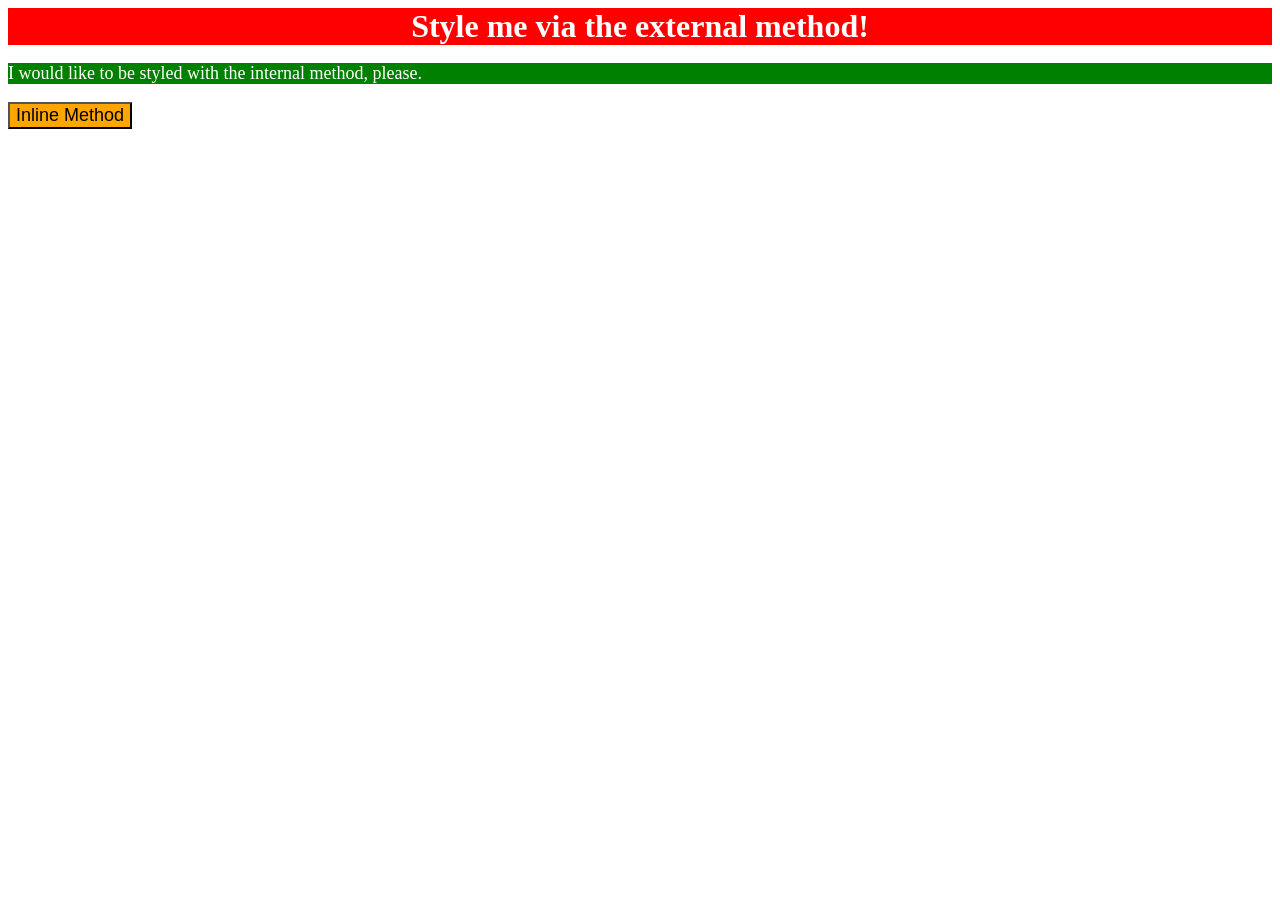
<file: foundations/intro-to-css/01-css-methods/index.html>
<!DOCTYPE html>
<html lang="en">
  <head>
    <meta charset="UTF-8">
    <meta http-equiv="X-UA-Compatible" content="IE=edge">
    <meta name="viewport" content="width=device-width, initial-scale=1.0">
    <title>Methods for Adding CSS</title>
    <link rel="stylesheet" href="styles.css">
    <style>
      /* internal CSS */
      p {
        background-color: green;
        color: white;
        font-size: 18px;
      }
    </style>
  </head>
  <body>
    <div>Style me via the external method!</div>
    <p>I would like to be styled with the internal method, please.</p>
    <!-- inline CSS -->
    <button style="background-color: orange; font-size: 18px;">Inline Method</button>
  </body>
</html>
</file>
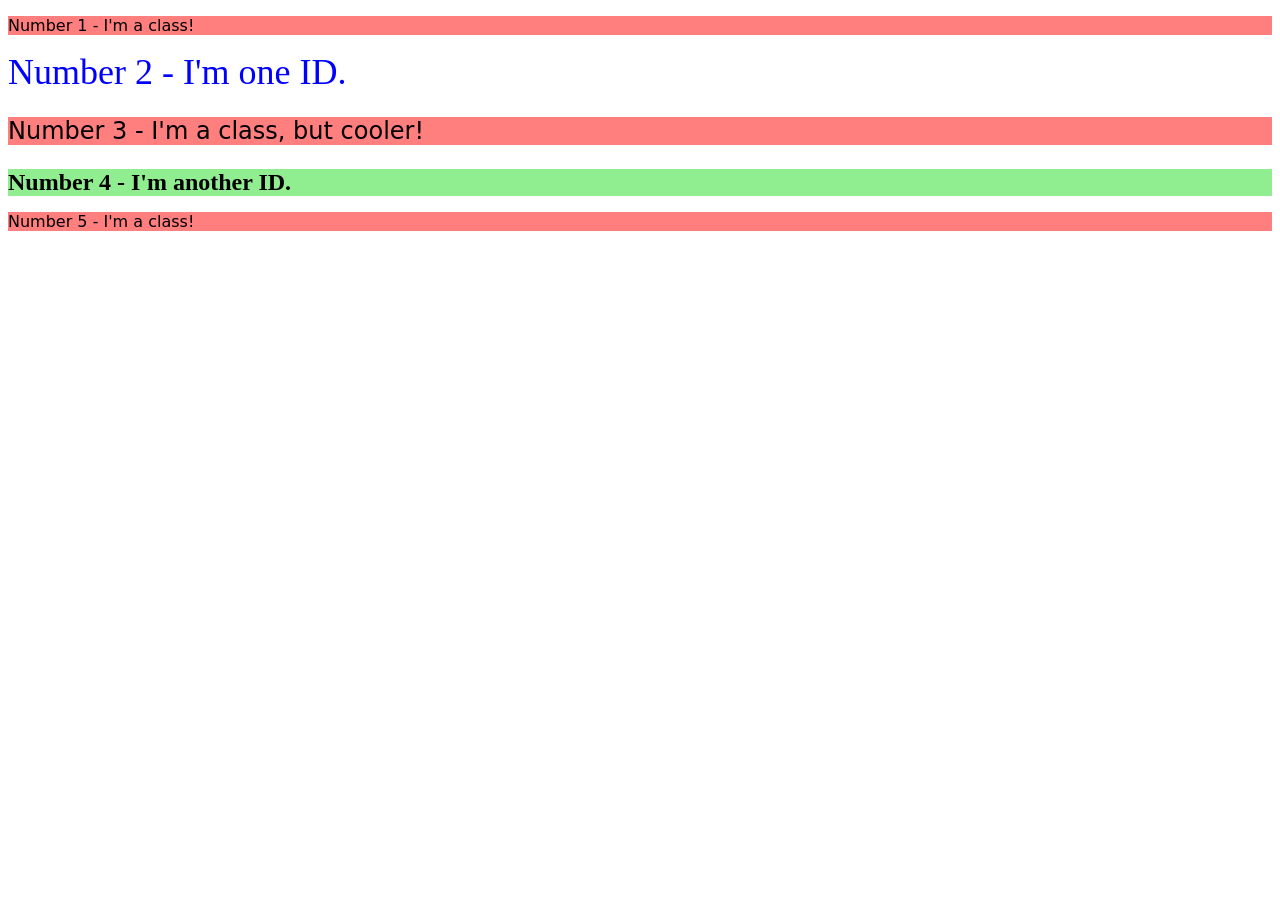
<file: foundations/intro-to-css/02-class-id-selectors/index.html>
<!DOCTYPE html>
<html lang="en">
  <head>
    <meta charset="UTF-8">
    <meta http-equiv="X-UA-Compatible" content="IE=edge">
    <meta name="viewport" content="width=device-width, initial-scale=1.0">
    <title>Class and ID Selectors</title>
    <link rel="stylesheet" href="style.css">
  </head>
  <body>
    <p class="odd">Number 1 - I'm a class!</p>
    <div id="even2">Number 2 - I'm one ID.</div>
    <p class="odd but-cooler">Number 3 - I'm a class, but cooler!</p>
    <div id="even4">Number 4 - I'm another ID.</div>
    <p class="odd">Number 5 - I'm a class!</p>
  </body>
</html>
</file>
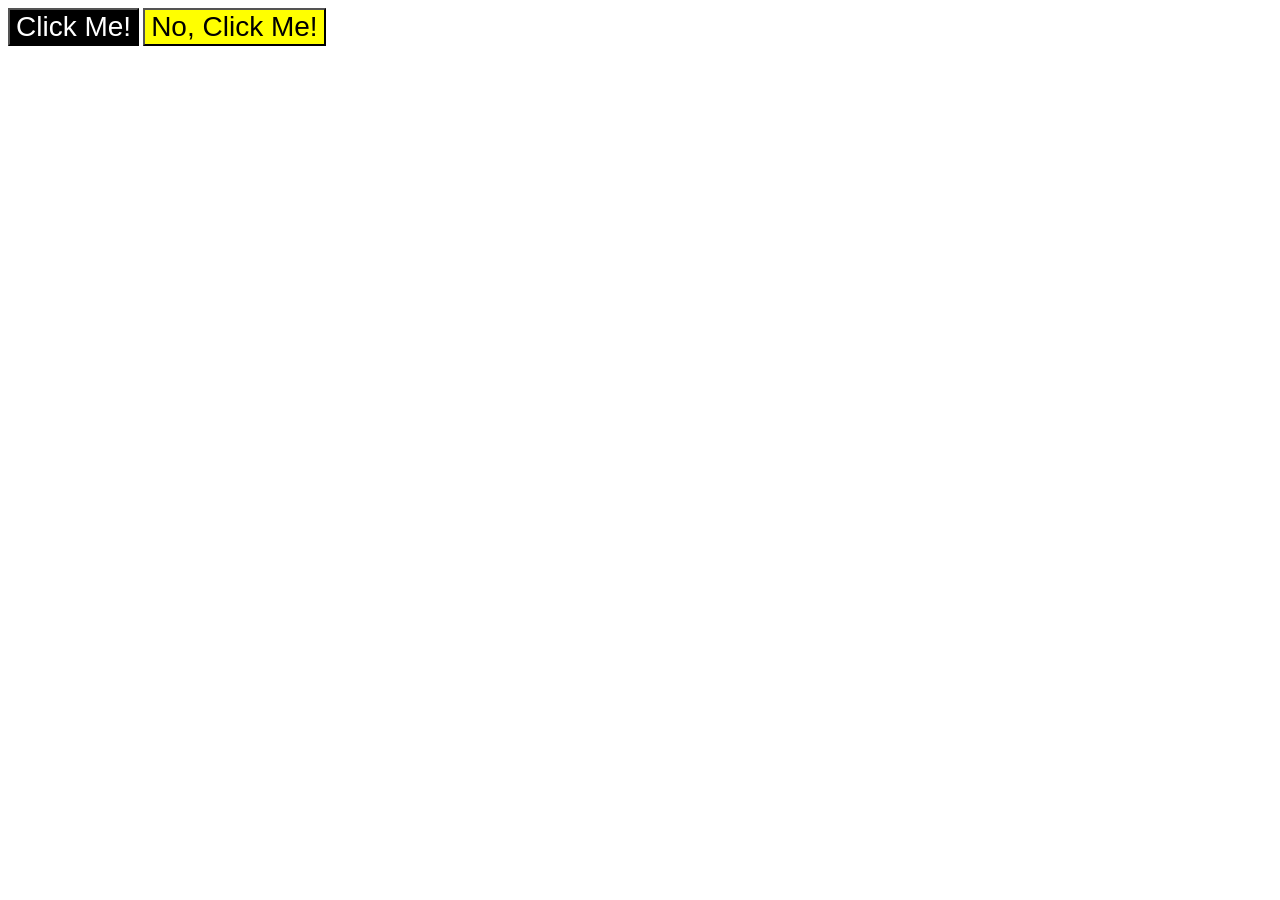
<file: foundations/intro-to-css/03-grouping-selectors/index.html>
<!DOCTYPE html>
<html lang="en">
  <head>
    <meta charset="UTF-8">
    <meta http-equiv="X-UA-Compatible" content="IE=edge">
    <meta name="viewport" content="width=device-width, initial-scale=1.0">
    <title>Grouping Selectors</title>
    <link rel="stylesheet" href="style.css">
  </head>
  <body>
    <button class="black-button">Click Me!</button>
    <button class="yellow-button">No, Click Me!</button>
  </body>
</html>
</file>
<file: foundations/intro-to-css/01-css-methods/styles.css>
/* external CSS */
div {
    background-color: red;
    color: white;
    font-size: 32px;
    text-align: center;
    font-weight: bold;
}
</file>
<file: foundations/intro-to-css/02-class-id-selectors/style.css>
/* Add CSS Styling */

.odd,
.but-cooler {
    background-color: rgb(255, 127, 127);
    font-family: "Verdana", "DejaVu Sans", sans-serif;
}

.but-cooler {
    font-size: 24px;
}

#even2 {
    color: rgb(0, 0, 255);
    font-size: 36px;
}

#even4 {
    background-color: rgb(144, 238, 144);
    font-size: 24px;
    font-weight: bold;
}

/* need to find a way to select p based on being odd or even */
/* think class vs IDs vs both */
</file>
<file: foundations/intro-to-css/03-grouping-selectors/style.css>
/* Add CSS Styling */

.black-button,
.yellow-button {
    font-size: 28px;
    font-family: "Helvetica", "Times New Roman", sans-serif;
}

.black-button {
    background-color: black;
    color: white;
}

.yellow-button {
    background-color: yellow;
}
</file>
